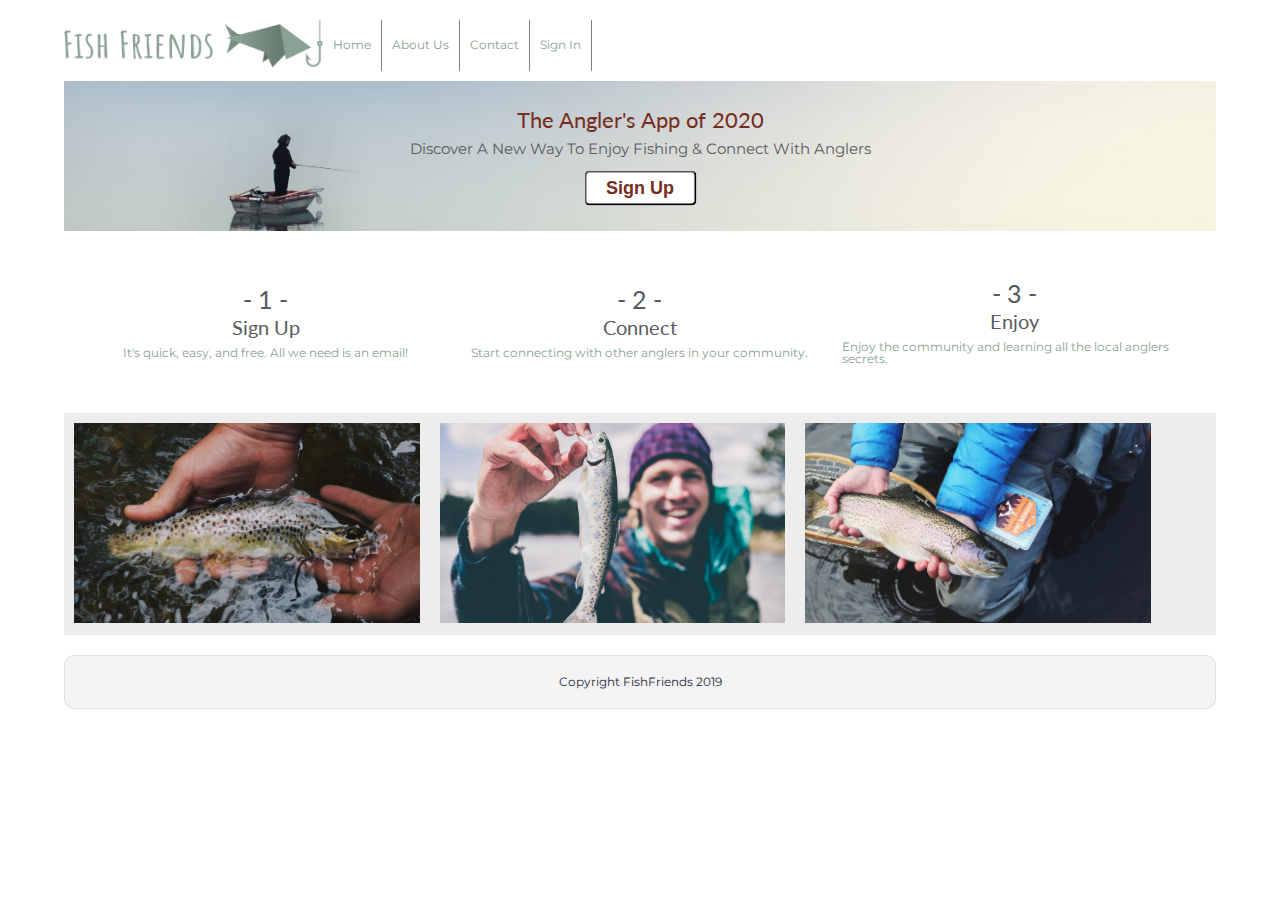
<file: index.html>
<!doctype html>

<html lang="en">
<head>
  <meta charset="utf-8">
  <meta name="viewport" content="width=device-width, initial-scale=1">

  <title>FishFriends</title>

  <link href="https://fonts.googleapis.com/css?family=Lato|Montserrat&display=swap" rel="stylesheet">
  <link href="css/index.css" rel="stylesheet">

  <!--[if lt IE 9]>
    <script src="https://cdnjs.cloudflare.com/ajax/libs/html5shiv/3.7.3/html5shiv.js"></script>
  <![endif]-->
</head>

<body>

 <!-- navigation code here -->

  <div class="container home">

    <header class="intro">

      <div class = "nav-bar">
          <div class = "header-image">
              <img src = "img/FishFriendsLogo_Horizontal.png">
          </div>
        <nav>
          <div class = "header-a">
            <a href = #>Home</a>
          </div>

          <div class = "header-a">
            <a href ="about.html">About Us</a>
          </div>

          <div class = "header-a">
            <a href =#>Contact</a>
          </div>

          <div class = "header-a">
            <a href =#>Sign In</a>
          </d>
        </nav>
      </div>
       <!-- image code here -->
      <div class = "hero-image">
       <img src = "img/fishfriends-cast-boat.jpg">
       <div class = "hero-text">
         <h1>The Angler's App of 2020</h1>
       </br>
         <p>Discover A New Way To Enjoy Fishing & Connect With Anglers</p>
         <div class = "hero-button">
           <button onclick="window.location.href = 'https://fish-friends-pebqdz1cw.now.sh/';">Sign Up</button>
          </div>
       </div>
      </div>

    </header>
    <section class = "join">

      <section class="join-steps">

        <div class = "step a">
          <h2> - 1 - </h2>
          <h3> Sign Up</h3>
          <p> It's quick, easy, and free. All we need is an email! </br> </p>
        </div>        

        <div class = "step b">
          <h2> - 2 - </h2>
          <h3> Connect</h3>
          <p> Start connecting with other anglers in your community. </p>
        </div>   

        <div class = "step b">
          <h2> - 3 - </h2>
          <h3> Enjoy</h3>
          <p> Enjoy the community and learning all the local anglers secrets. </p>
        </div>   

      </section>

    </section>
   
    <section class="pictures">

      <div class = "picture">
        <img src = "img/fishfriends-trout-hands.jpg">
      </div>

      <div class = "picture">
          <img src = "img/fishfriends-small-trout.jpg">
      </div>

      <div class = "picture">
          <img src = "img/fishfriends-trout.jpg">
      </div>

    </section>
    

    <footer>
      <p>Copyright FishFriends 2019</p>
    </footer>

  </div>
</body>
</html>
</file>
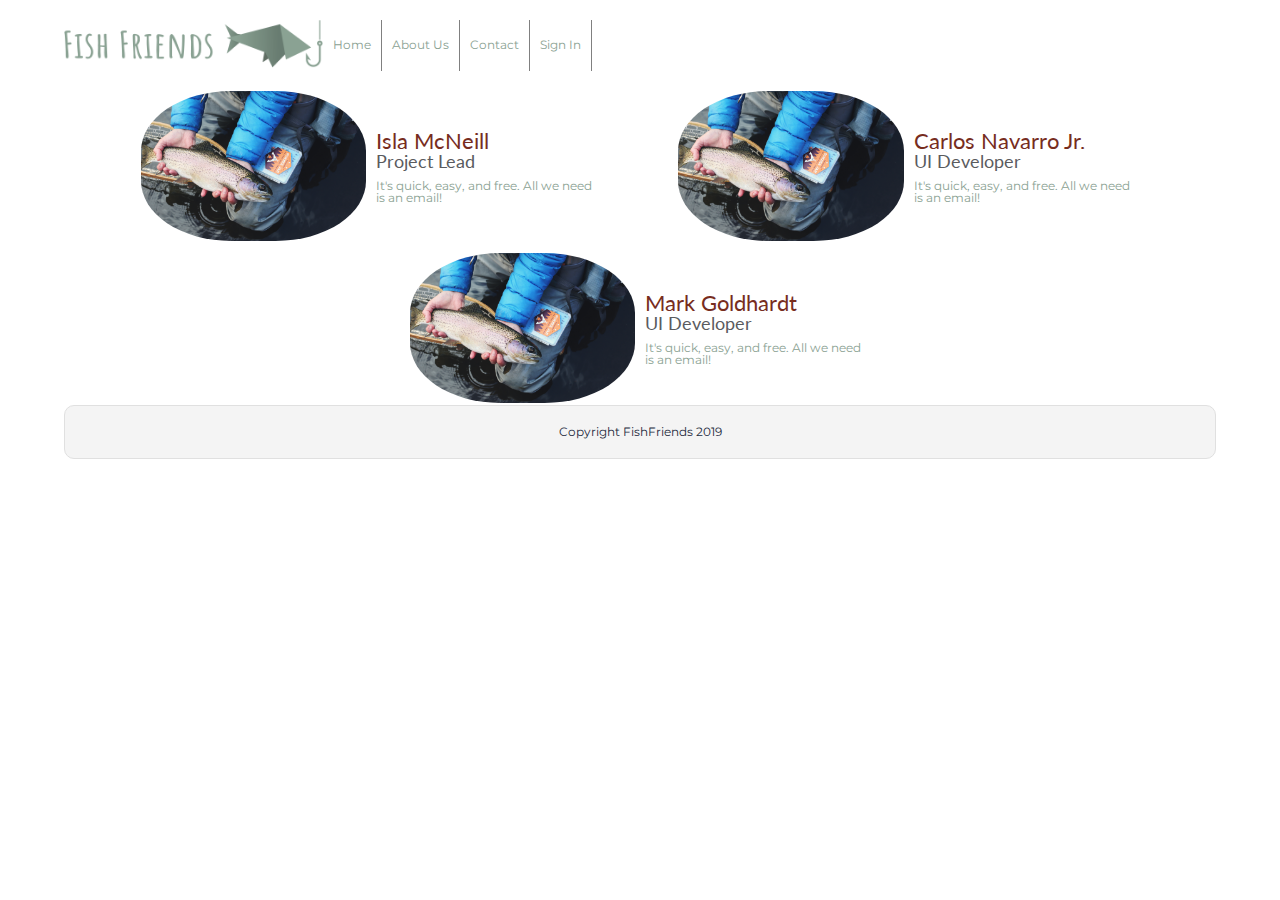
<file: about.html>
<!doctype html>

<html lang="en">
<head>
  <meta charset="utf-8">
  <meta name="viewport" content="width=device-width, initial-scale=1">

  <title>FishFriends</title>

  <link href="https://fonts.googleapis.com/css?family=Lato|Montserrat&display=swap" rel="stylesheet">
  <link href="css/index.css" rel="stylesheet">

  <!--[if lt IE 9]>
    <script src="https://cdnjs.cloudflare.com/ajax/libs/html5shiv/3.7.3/html5shiv.js"></script>
  <![endif]-->
</head>

<body>

 <!-- navigation code here -->

  <div class="container home">

    <header class="intro">

      <div class = "nav-bar">
          <div class = "header-image">
              <img src = "img/FishFriendsLogo_Horizontal.png">
          </div>
        <nav>
          <div class = "header-a">
            <a href = "index.html">Home</a>
          </div>

          <div class = "header-a">
            <a href =#>About Us</a>
          </div>

          <div class = "header-a">
            <a href =#>Contact</a>
          </div>

          <div class = "header-a">
            <a href =#>Sign In</a>
          </d>
        </nav>
      </div>

    </header>


    
    <section class = "about-us-people">

      <section class="people">

            <div class = "person">
                <div class = "person-img">
                    <img src = "img/fishfriends-trout.jpg">
                </div>
                <div class = "person-info">
                    <h2> Isla McNeill</h2>
                    <h3>Project Lead</h3>
                </br>
                    <p> It's quick, easy, and free. All we need is an email! </br> </p>
                </div>
            </div>        

            <div class = "person">
                <div class = "person-img">
                        <img src = "img/fishfriends-trout.jpg">
                </div>
                <div class = "person-info">
                    <h2> Carlos Navarro Jr.</h2>
                    <h3>UI Developer</h3>
                </br>
                    <p> It's quick, easy, and free. All we need is an email! </br> </p>
                </div>
            </div>        

            <div class = "person">
                <div class = "person-img">
                        <img src = "img/fishfriends-trout.jpg">
                </div>
                <div class = "person-info">
                    <h2> Mark Goldhardt</h2>
                    <h3>UI Developer</h3>
                </br>
                    <p> It's quick, easy, and free. All we need is an email! </br> </p>
                </div>
            </div>            
      </section>

    </section>


    <footer>
      <p>Copyright FishFriends 2019</p>
    </footer>

  </div>
</body>
</html>
</file>
<file: css/index.css>
.display-center {
  display: flex;
  justify-content: center;
}
.display-evenly {
  display: flex;
  justify-content: space-evenly;
}
/* http://meyerweb.com/eric/tools/css/reset/ 
   v2.0 | 20110126
   License: none (public domain)
*/
html,
body,
div,
span,
applet,
object,
iframe,
h1,
h2,
h3,
h4,
h5,
h6,
p,
blockquote,
pre,
a,
abbr,
acronym,
address,
big,
cite,
code,
del,
dfn,
em,
img,
ins,
kbd,
q,
s,
samp,
small,
strike,
strong,
sub,
sup,
tt,
var,
b,
u,
i,
center,
dl,
dt,
dd,
ol,
ul,
li,
fieldset,
form,
label,
legend,
table,
caption,
tbody,
tfoot,
thead,
tr,
th,
td,
article,
aside,
canvas,
details,
embed,
figure,
figcaption,
footer,
header,
hgroup,
menu,
nav,
output,
ruby,
section,
summary,
time,
mark,
audio,
video {
  margin: 0;
  padding: 0;
  border: 0;
  font-size: 100%;
  font: inherit;
  vertical-align: baseline;
}
/* HTML5 display-role reset for older browsers */
article,
aside,
details,
figcaption,
figure,
footer,
header,
hgroup,
menu,
nav,
section {
  display: block;
}
body {
  line-height: 1;
}
ol,
ul {
  list-style: none;
}
blockquote,
q {
  quotes: none;
}
blockquote:before,
blockquote:after,
q:before,
q:after {
  content: '';
  content: none;
}
table {
  border-collapse: collapse;
  border-spacing: 0;
}
* {
  box-sizing: border-box;
}
html {
  font-size: 62.5%;
}
html,
body {
  font-family: 'Montserrat', sans-serif;
  color: #8AA192;
}
h1,
h2,
h3,
h4,
h5 {
  font-family: 'Lato', sans-serif;
  color: #5A5B5E;
}
h2 {
  font-size: 2.5rem;
}
h3 {
  font-size: 2rem;
}
@media (max-width: 500px) {
  h3 {
    font-size: 2.4rem;
  }
}
p {
  font-size: 1.2rem;
}
@media (max-width: 500px) {
  p {
    font-size: 1.4rem;
    line-height: 1.4rem;
  }
}
.container {
  width: 90%;
  margin: 0 auto;
}
.intro {
  display: flex;
  justify-content: center;
  flex-direction: column;
  padding-top: 10px;
}
.intro .nav-bar {
  padding: 10px 0 10px 0;
  font-size: 1.8rem;
  margin: 0 10% 0 0;
  display: flex;
  flex-direction: row;
}
@media (max-width: 500px) {
  .intro .nav-bar {
    font-size: 1.2rem;
    margin: 0 0 0 0;
    display: flex;
    justify-content: center;
    flex-direction: column;
  }
}
.intro .nav-bar .header-image {
  width: 25%;
}
@media (max-width: 500px) {
  .intro .nav-bar .header-image {
    width: 100%;
    padding: 0 15% 10px 15%;
    display: flex;
    justify-content: center;
  }
}
.intro .nav-bar .header-image img {
  max-width: 100%;
  height: auto;
}
.intro .nav-bar nav {
  display: flex;
  justify-content: space-evenly;
  margin-right: 20px;
}
@media (max-width: 500px) {
  .intro .nav-bar nav {
    justify-content: space-between;
    margin-right: 0;
  }
}
.intro .nav-bar nav .header-a {
  display: flex;
  justify-content: center;
  align-items: center;
  padding: 0 10px 0 10px;
  border-right: 1px solid gray;
}
@media (max-width: 500px) {
  .intro .nav-bar nav .header-a {
    border: none;
  }
}
.intro .nav-bar nav a {
  display: flex;
  justify-content: center;
  text-decoration: none;
  color: #8AA192;
  font-size: 1.2rem;
}
.intro .hero-image {
  position: relative;
}
.intro .hero-image img {
  width: 100%;
  height: 150px;
  object-fit: cover;
}
@media (max-width: 500px) {
  .intro .hero-image img {
    height: 100px;
    object-fit: cover;
  }
}
.intro .hero-image .hero-text {
  position: absolute;
  top: 50%;
  left: 50%;
  transform: translate(-50%, -50%);
  display: flex;
  justify-content: center;
  text-align: center;
  flex-direction: column;
}
.intro .hero-image .hero-text h1 {
  color: #772D1E;
  font-size: 2.2rem;
}
.intro .hero-image .hero-text p {
  color: #5A5B5E;
  font-size: 1.5rem;
}
@media (max-width: 500px) {
  .intro .hero-image .hero-text p {
    display: none;
  }
}
.intro .hero-image .hero-text .hero-button {
  display: flex;
  justify-content: center;
  margin-top: 15px;
}
@media (max-width: 500px) {
  .intro .hero-image .hero-text .hero-button {
    margin-top: 0;
  }
}
.intro .hero-image .hero-text .hero-button h3 {
  font-size: 1.5rem;
  color: #772D1E;
  background-color: white;
  padding: 5px 5px 5px 5px;
}
.intro .hero-image .hero-text .hero-button button {
  color: #772D1E;
  background-color: white;
  font-size: 1.8rem;
  font-weight: bold;
  padding: 5px 20px 5px 20px;
  border-radius: 5px;
}
.intro .hero-image .hero-text .hero-button button:hover {
  color: white;
  background-color: #772D1E;
}
.home .intro h2 {
  padding: 15px;
}
.home .intro p {
  padding: 0 15px;
}
.home .join {
  display: flex;
  justify-content: center;
  flex-direction: column;
  margin-top: 10px;
  margin-bottom: 10px;
}
.home .join .how-to {
  display: flex;
  justify-content: center;
}
.home .join-steps {
  display: flex;
  justify-content: space-evenly;
  width: 100%;
  height: 150px;
}
@media (max-width: 500px) {
  .home .join-steps {
    flex-direction: column;
    height: auto;
  }
}
.home .join-steps .step {
  display: flex;
  justify-content: center;
  flex-direction: column;
  width: 30%;
}
@media (max-width: 500px) {
  .home .join-steps .step {
    width: 100%;
    margin-top: 5%;
  }
}
.home .join-steps .step h2 {
  display: flex;
  justify-content: center;
  margin-top: 10px;
  margin-bottom: ;
}
.home .join-steps .step h3 {
  display: flex;
  justify-content: center;
  margin-top: 5px;
  margin-bottom: 5px;
}
.home .join-steps .step p {
  display: flex;
  justify-content: center;
  margin-top: 5px;
  margin-botom: 5px;
}
@media (max-width: 500px) {
  .home .join-steps .step p {
    padding-right: 15%;
    padding-left: 15%;
  }
}
.home .pictures {
  display: flex;
  flex-direction: row;
  margin-top: 20px;
  margin-bottom: 20px;
  background-color: #EDEDED;
}
@media (max-width: 500px) {
  .home .pictures {
    flex-direction: column;
    justify-content: center;
    margin: 20px 0 0 0;
    width: 100%;
  }
}
.home .pictures .picture {
  width: 30%;
  margin-left: 10px;
  margin-right: 10px;
  margin-top: 10px;
  margin-bottom: 10px;
}
@media (max-width: 500px) {
  .home .pictures .picture {
    margin: 10px 5px 10px 5px;
    width: 100%;
  }
}
.home .pictures .picture img {
  width: 100%;
  height: 200px;
  object-fit: cover;
}
.about-us-people {
  display: flex;
  flex-direction: column;
}
.about-us-people .people {
  display: flex;
  justify-content: space-evenly;
  flex-direction: row;
  flex-wrap: wrap;
}
@media (max-width: 500px) {
  .about-us-people .people {
    flex-direction: column;
    width: 100%;
  }
}
.about-us-people .people .person {
  width: 40%;
  display: flex;
  flex-direction: row;
  justify-content: space-evenly;
  align-items: center;
  margin-top: 10px;
}
@media (max-width: 500px) {
  .about-us-people .people .person {
    flex-direction: row;
    width: 100%;
    margin-top: 15px;
    margin-bottom: 15px;
    justify-content: center;
  }
}
.about-us-people .people .person .person-img {
  width: 50%;
  margin-right: 10px;
}
.about-us-people .people .person .person-img img {
  width: 100%;
  height: auto;
  border-radius: 40%;
}
.about-us-people .people .person .person-info {
  width: 50%;
  display: flex;
  flex-direction: column;
}
@media (max-width: 500px) {
  .about-us-people .people .person .person-info {
    justify-content: center;
  }
}
.about-us-people .people .person .person-info h2 {
  font-size: 2.2rem;
  color: #772D1E;
}
.about-us-people .people .person .person-info h3 {
  font-size: 1.8rem;
}
footer {
  color: #22283B;
  background: #f4f4f4;
  padding: 20px 0;
  border: 1px double #e0e0e0;
  border-radius: 10px;
  display: flex;
  justify-content: center;
  align-items: center;
}
</file>
